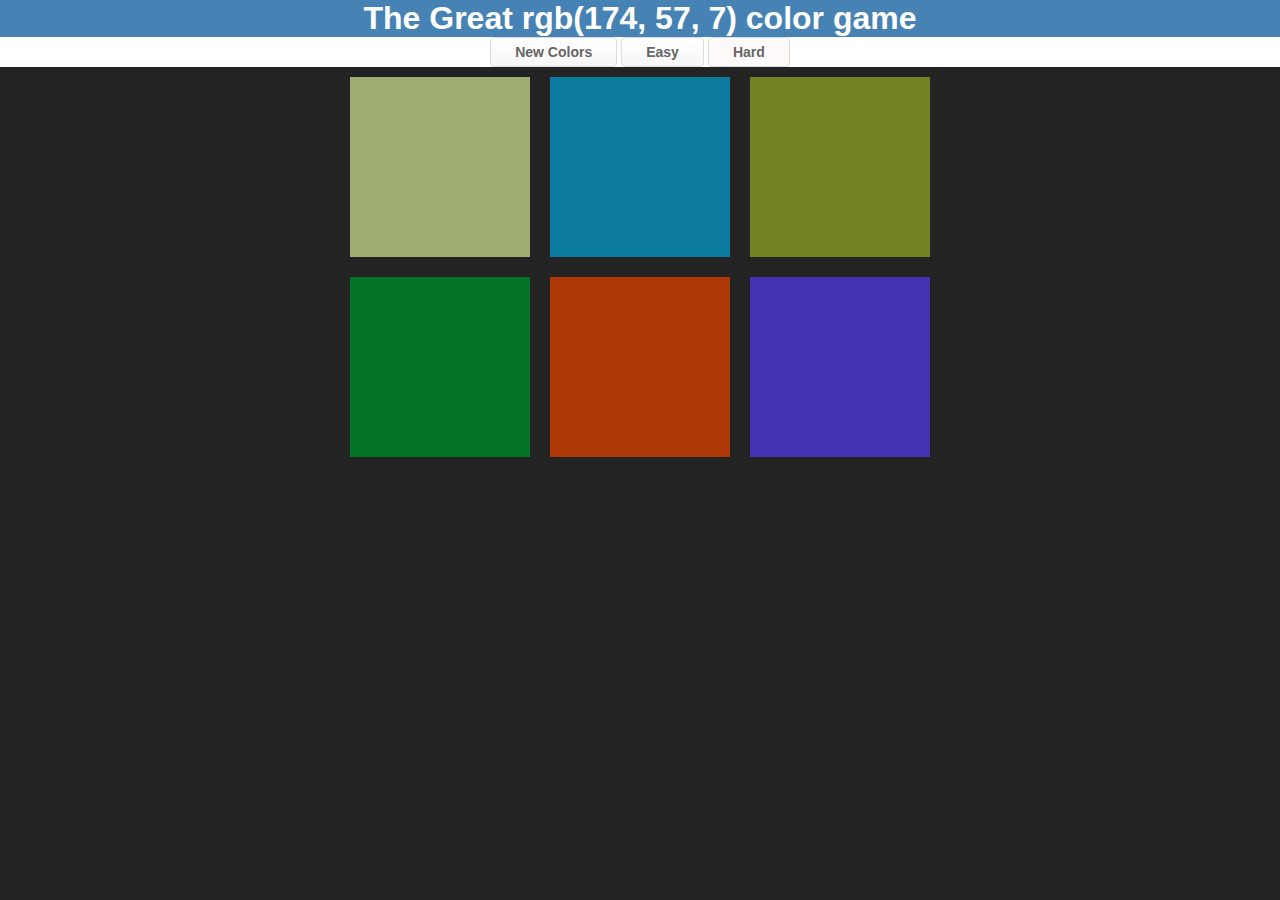
<file: index.html>
<!DOCTYPE html>
<html>
<head>
<title>Color Game</title>
<link rel="stylesheet" type="text/css" href="color-game.css">
</head>

<body>
  <h1>The Great <span id="colorDisplay">RGB</span> color game</h1>
  <div id="stripe">
    <button type="button" name="button" id="reset">New Colors</button>
    <span id="message"></span>
    <button type="button" name="button" id="easyBtn">Easy</button>
    <button type="button" name="button" id="hardBtn" class="selected">Hard</button>
  </div>
  <div id="container">

<div class="square"></div>
<div class="square"></div>
<div class="square"></div>
<div class="square"></div>
<div class="square"></div>
<div class="square"></div>
</div>
<script type="text/javascript" src="color-game.js" ></script>
</body>

</html>
</file>
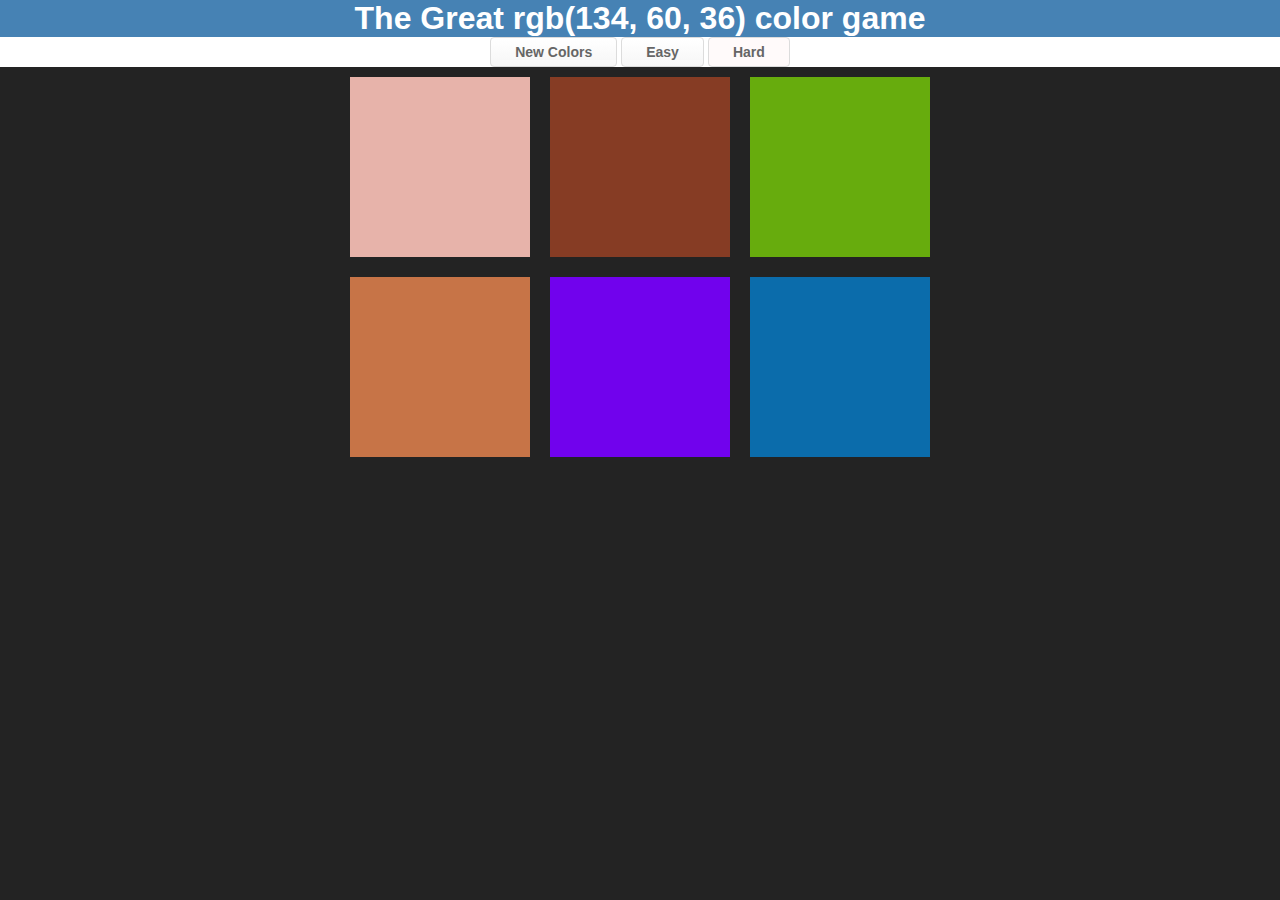
<file: color-game.html>
<!DOCTYPE html>
<html>

<head>
<title>Color Game</title>
<link rel="stylesheet" type="text/css" href="color-game.css">
</head>

<body>
  <h1>The Great <span id="colorDisplay">RGB</span> color game</h1>
  <div id="stripe">
    <button type="button" name="button" id="reset">New Colors</button>
    <span id="message"></span>
    <button type="button" name="button" id="easyBtn">Easy</button>
    <button type="button" name="button" id="hardBtn" class="selected">Hard</button>
  </div>
  <div id="container">
    <div class="square"></div>
    <div class="square"></div>
    <div class="square"></div>
    <div class="square"></div>
    <div class="square"></div>
    <div class="square"></div>
  </div>
  <script type="text/javascript" src="color-game.js" ></script>
</body>

</html>
</file>
<file: color-game.css>
body {
  background-color: #232323;
  margin: 0;
}

.square {
  width: 30%;
  background: purple;
  padding-bottom: 30%;
  float: left;
  margin: 1.66%;
}
#message{
  font-family:Arial;
	font-size:14px;
	font-weight:bold;

}
#container {
  max-width: 600px;
  margin: 0 auto;
}

h1 {
  font-family:Arial;
  color: white;
  text-align: center;
  background: steelblue;
  margin: 0;
}

#stripe {
  background: white;
  height: 30px;
  text-align: center;
  color: black;
}
button {
  background:linear-gradient(to bottom, #ffffff 5%, #f6f6f6 100%);
	background-color:#ffffff;
  border-radius:4px;
	border:0.5px solid #dcdcdc;
  display:inline-block;
	cursor:pointer;
	color:#666666;
	font-family:Arial;
	font-size:14px;
	font-weight:bold;
	padding:6px 24px;

}
.selected {
  background: #fffafa;
}
</file>
